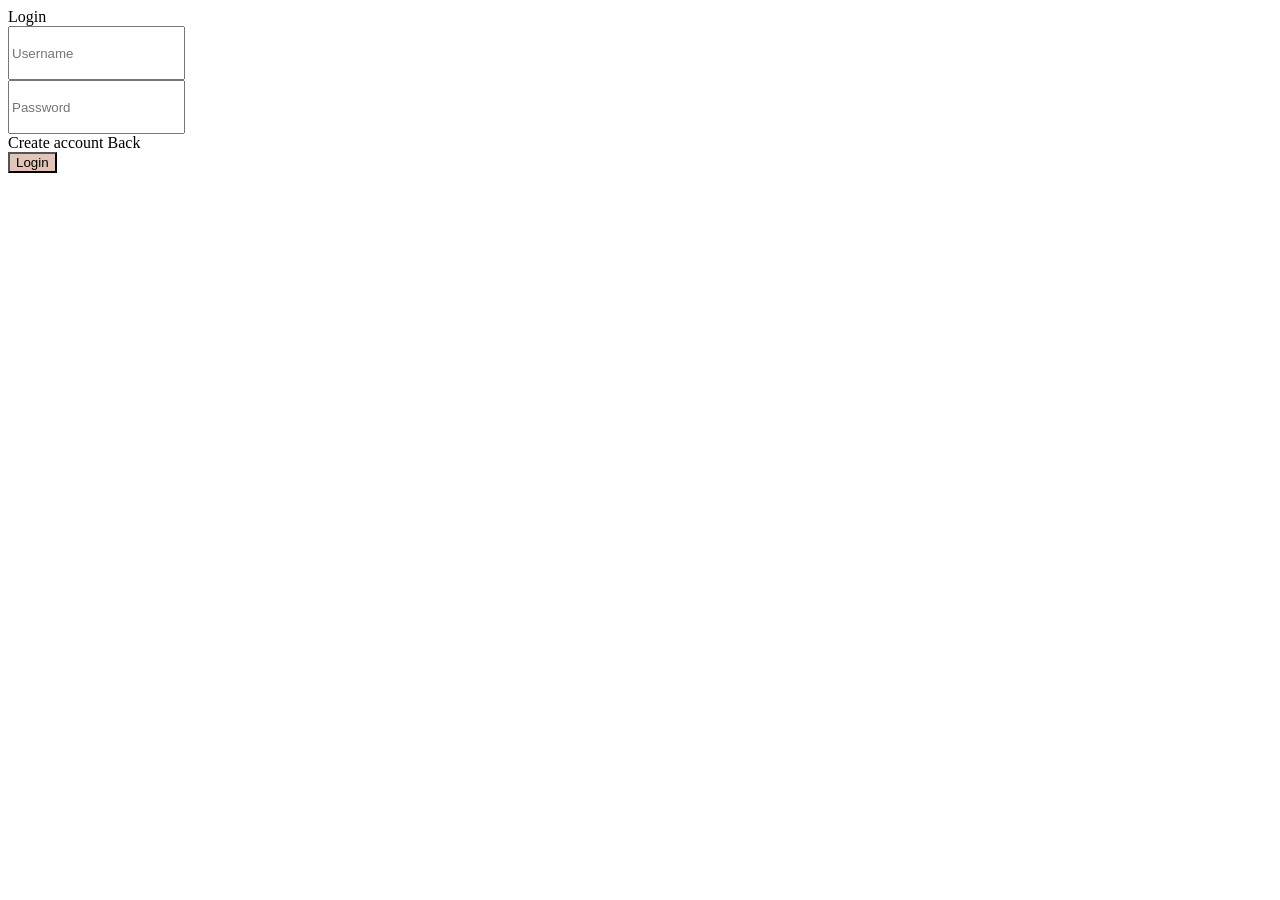
<file: src/main/resources/templates/pages/auth/login.html>
<!DOCTYPE html>
<html lang="en" xmlns="http://www.thymeleaf.org">
<th:block th:insert="~{/fragments/heading/heading :: heading(title='Login')}"/>
<body>
<div class="container-fluid">
    <div class="row justify-content-center align-items-center m-5">
        <div class="offset-3"></div>

        <div class="d-flex justify-content-center text-center flex-column col-6">
            <div class="title h4 text-uppercase">Login</div>
            <form action="/" class="form d-flex flex-column" id="formSignIn">
                <div class="input-group pb-3">
                    <input type="text" id="username" name="username" class="form-control border-1 rounded-0"
                           placeholder="Username"
                           style="min-height: 3rem">
                </div>

                <div class="input-group pb-3">
                    <input type="password" name="password" class="form-control border-1 rounded-0" id="password"
                           placeholder="Password" style="min-height: 3rem">
                </div>

                <span class="error mb-3 text-danger"></span>

                <div class="d-flex justify-content-between align-items-center">
                    <div class="actions d-flex flex-column align-items-start gap-2">
                        <a class="text-dark" th:href="@{/auth/register}">Create account</a>
                        <a class="text-dark" th:href="@{/}">Back</a>
                    </div>

                    <div>
                        <button type="submit" class="btn text-uppercase p-3 w-100 px-5 text-dark border-0 rounded-0"
                                style="background-color: #E3C5B8">Login
                        </button>
                    </div>
                </div>
            </form>
        </div>
        <div class="offset-3"></div>
    </div>
</div>
<th:block th:insert="~{fragments/scripts/scripts :: scripts}"/>
<script th:src="@{/js/auth/login.js}"></script>
</body>
</html>
</file>
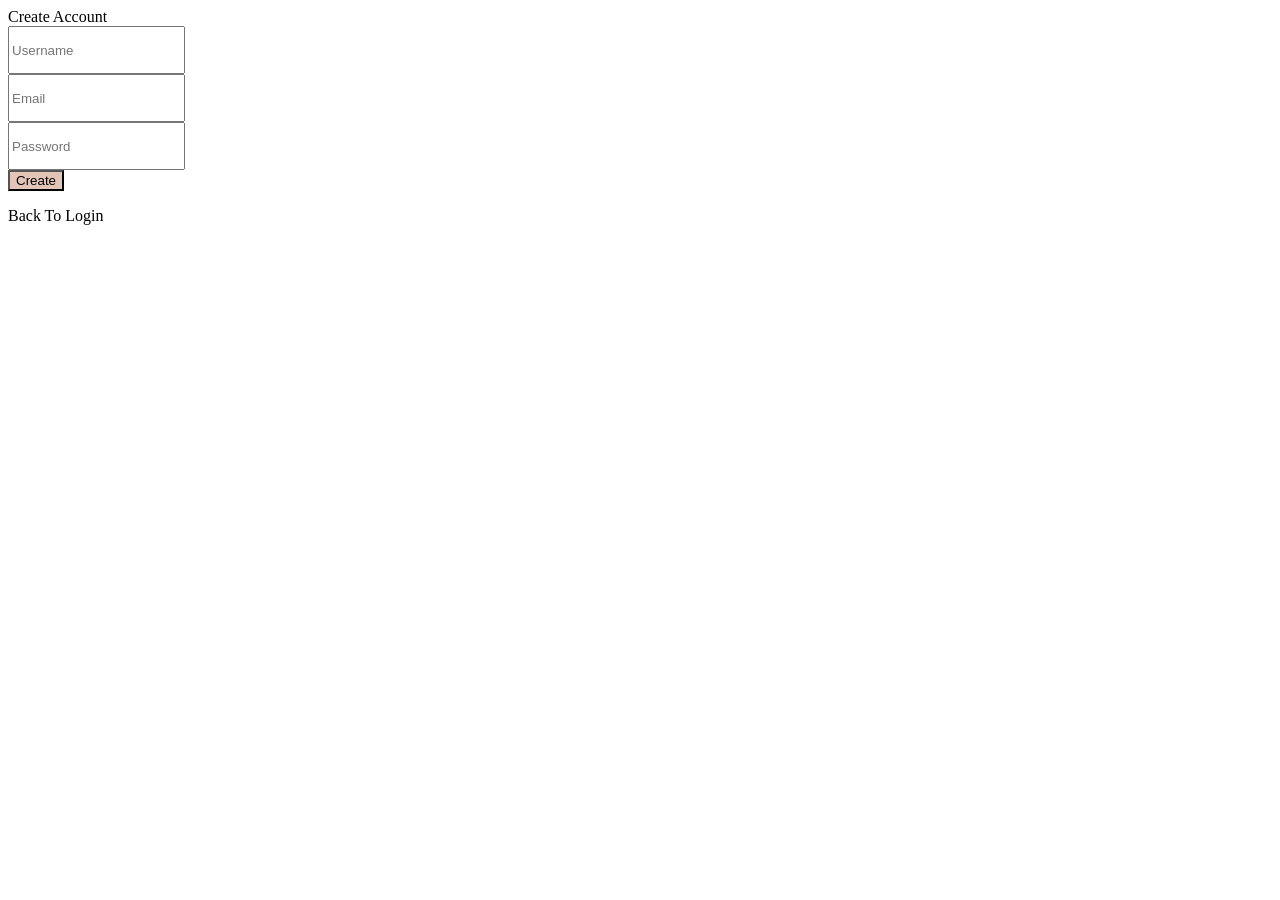
<file: src/main/resources/templates/pages/auth/register.html>
<html lang="en" xmlns="http://www.thymeleaf.org">
<th:block th:insert="~{/fragments/heading/heading :: heading(title='Register')}"/>
<body>
<div class="container-fluid">
  <div class="row justify-content-center align-items-center m-5">
    <div class="offset-3"></div>

    <div class="d-flex justify-content-center text-center flex-column col-6">
      <div class="title h4 text-uppercase pb-3">Create Account</div>
      <form action="/" method="post" class="form d-flex flex-column" id="formSignUp">

        <div class="input-group pb-3">
          <input type="text" name="username" class="form-control border-1 rounded-0" id="username"
                 placeholder="Username" style="min-height: 3rem">
        </div>

        <div class="input-group pb-3">
          <input type="email" name="email" class="form-control border-1 rounded-0" id="email"
                 placeholder="Email" style="min-height: 3rem">
        </div>
        <div class="input-group pb-3">
          <input type="password" name="password" class="form-control border-1 rounded-0" id="password"
                 placeholder="Password" style="min-height: 3rem">
        </div>
        <span class="error pt-3 text-danger"></span>

        <div>
          <button type="submit" class="btn text-uppercase p-3 px-5 text-dark border-0 rounded-0"
                  style="background-color: #E3C5B8">Create
          </button>
        </div>
      </form>
      <div class="actions d-flex justify-content-center align-items-center pt-4 gap-2">
        <a class="text-dark" th:href="@{/auth/login}">Back To Login</a>
      </div>
    </div>
  </div>
  <div class="offset-3"></div>
</div>
<th:block th:insert="~{fragments/scripts/scripts :: scripts}"/>
<script th:src="@{/js/auth/register.js}"></script>
</body>
</html>
</file>
